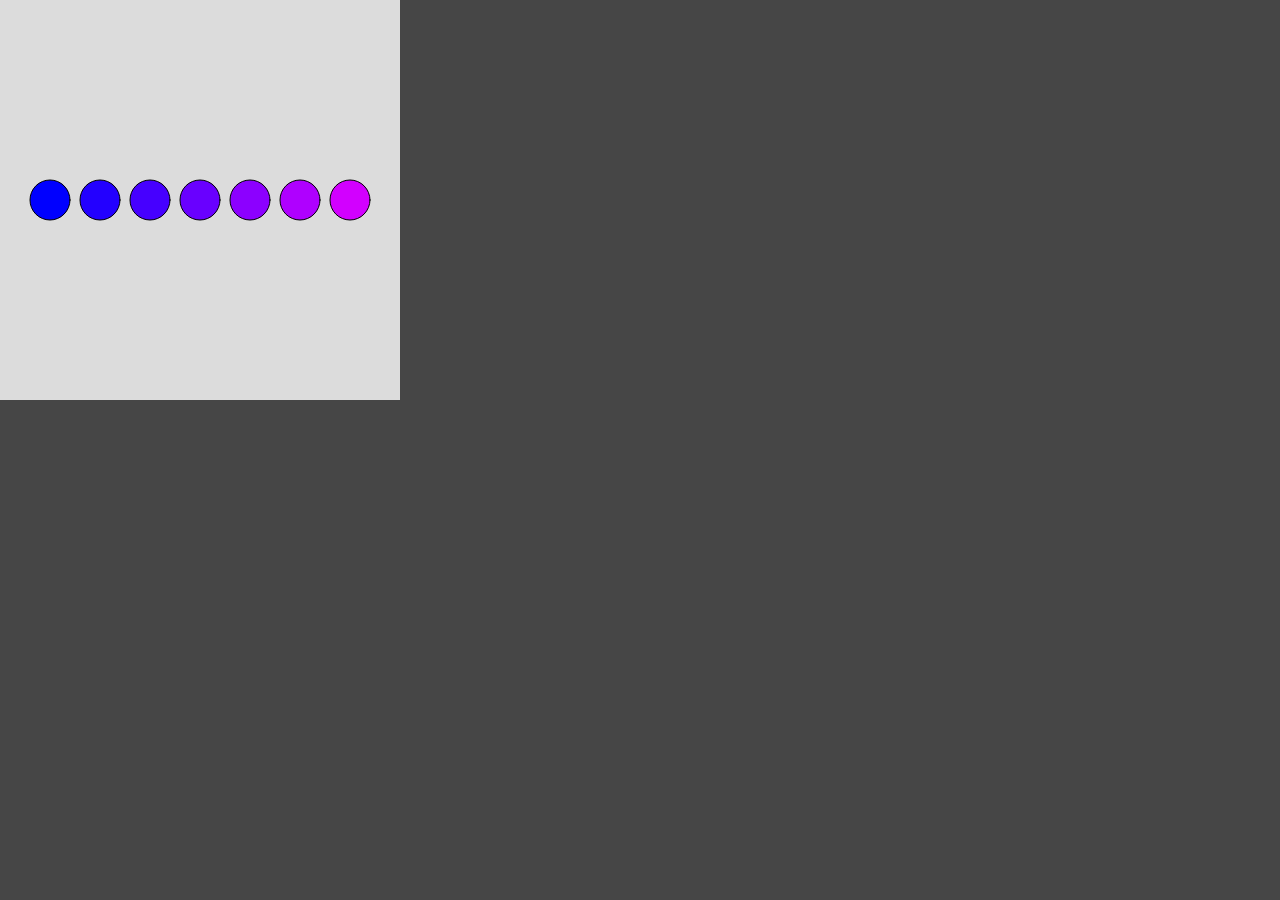
<file: assignment2iteration/1-seven-circles/index.html>
<!DOCTYPE html>
<html lang="en">
<head>
    <meta charset="UTF-8">
    <meta name="viewport" content="width=device-width, initial-scale=1.0">
    <title>1-seven-circles</title>
    <link rel="stylesheet" href="style.css">
    <script src="p5.js"></script>
</head>
<body>
    


    <script src="sketh.js"></script>
</body>
</html>
</file>
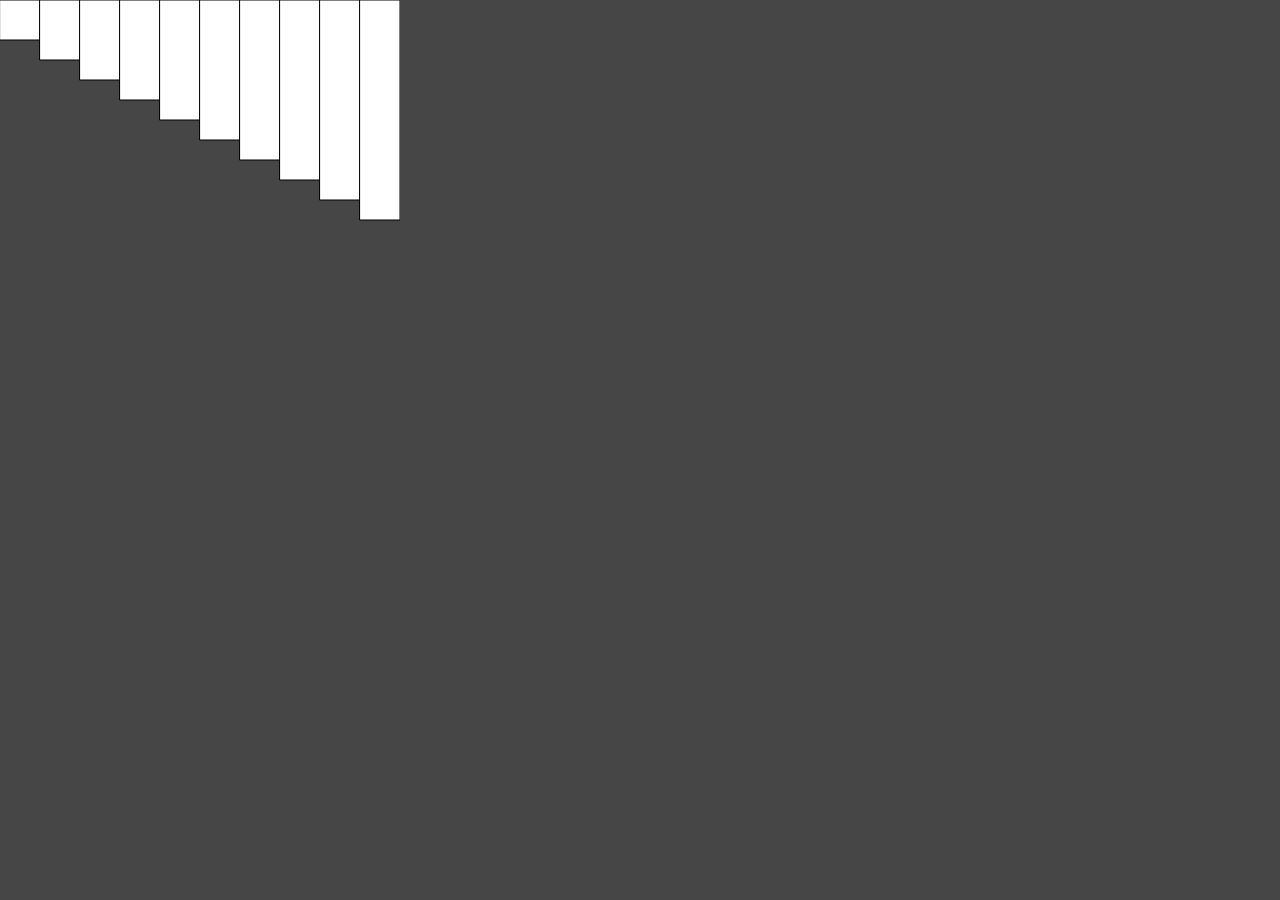
<file: assignment2iteration/2-transi-rects/index.html>
<!DOCTYPE html>
<html lang="en">
<head>
    <meta charset="UTF-8">
    <meta name="viewport" content="width=device-width, initial-scale=1.0">
    <title>2-transi-rects</title>
    <link rel="stylesheet" href="style.css">
    <script src="p5.js"></script>
</head>
<body>
    


    <script src="sketh.js"></script>
</body>
</html>
</file>
<file: assignment2iteration/1-seven-circles/style.css>
body{
    margin: 0px;
    background-color: rgb(70, 70, 70);
}

canvas{
    display: block;
}
</file>
<file: assignment2iteration/2-transi-rects/style.css>
body{
    margin: 0px;
    background-color: rgb(70, 70, 70);
}

canvas{
    display: block;
}
</file>
